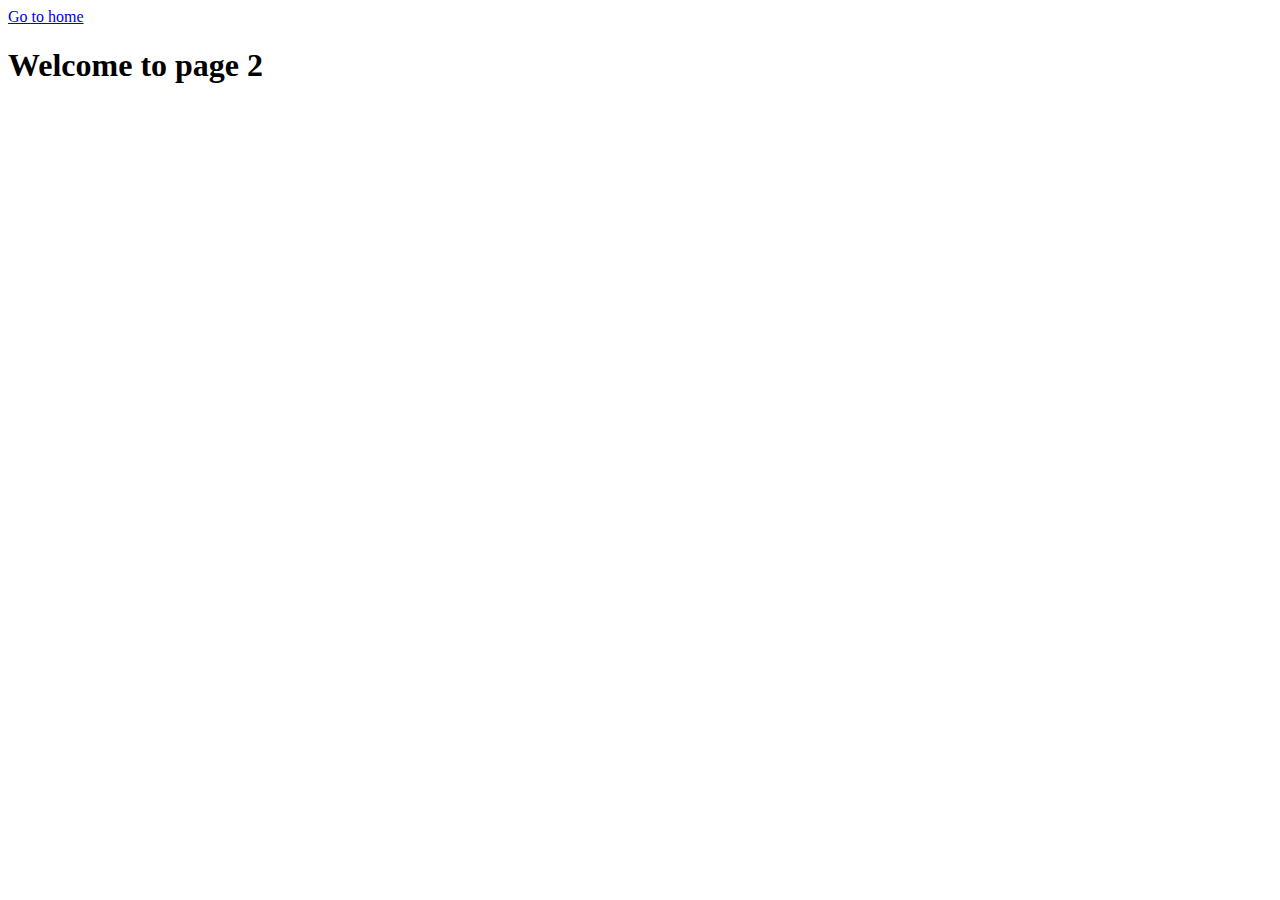
<file: page-2.html>
<!DOCTYPE html>
<html lang="en">
  <head>
    <meta charset="UTF-8" />
    <meta http-equiv="X-UA-Compatible" content="IE=edge" />
    <meta name="viewport" content="width=device-width, initial-scale=1.0" />
    <title>Page 2</title>
  </head>
  <body>
    <section>
      <a href="./index.html">Go to home</a>
      <h1>Welcome to page 2</h1>
    </section>
  </body>
</html>
</file>
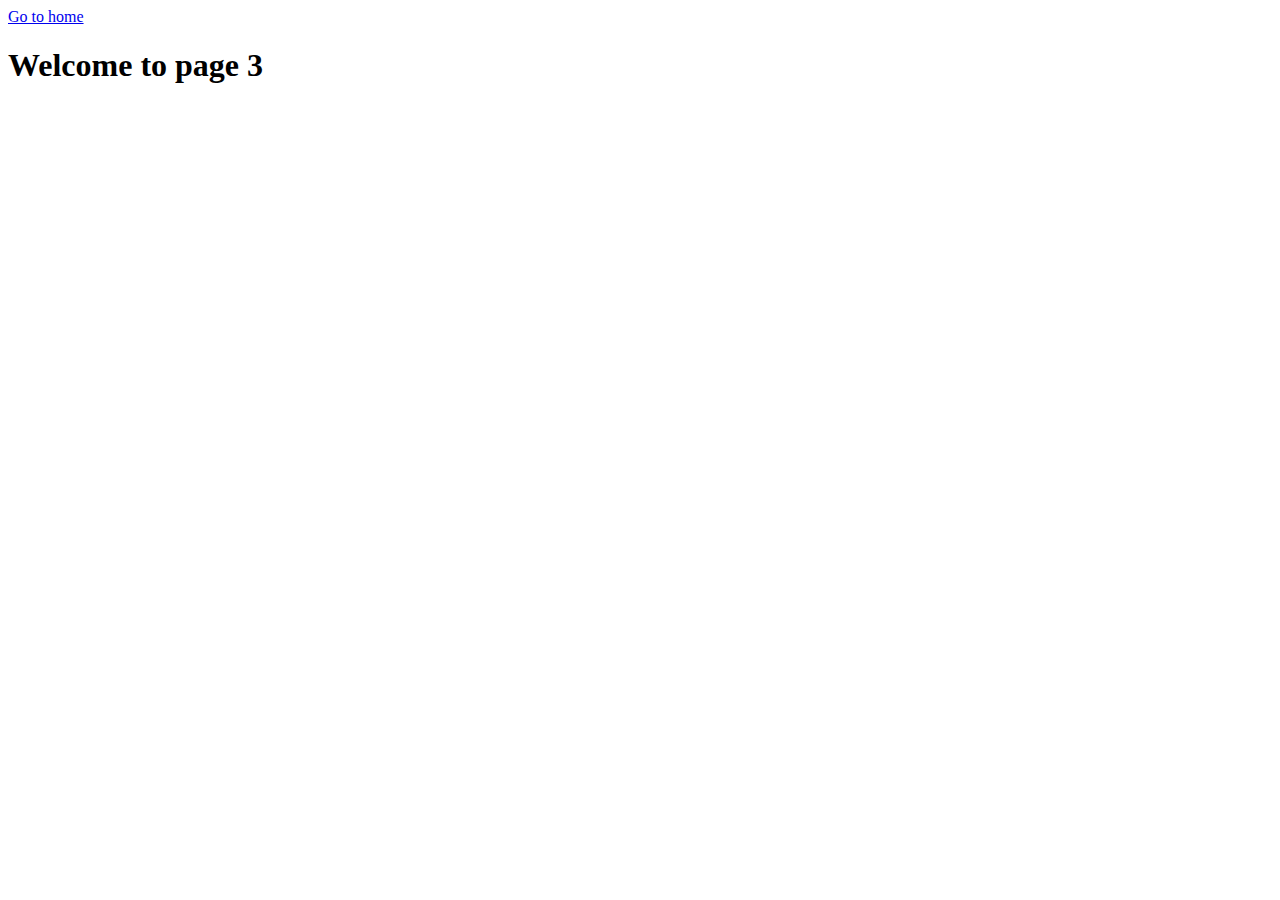
<file: page-3.html>
<!DOCTYPE html>
<html lang="en">
  <head>
    <meta charset="UTF-8" />
    <meta http-equiv="X-UA-Compatible" content="IE=edge" />
    <meta name="viewport" content="width=device-width, initial-scale=1.0" />
    <title>Page 3</title>
  </head>
  <body>
    <section>
      <a href="./index.html">Go to home</a>
      <h1>Welcome to page 3</h1>
    </section>
  </body>
</html>
</file>
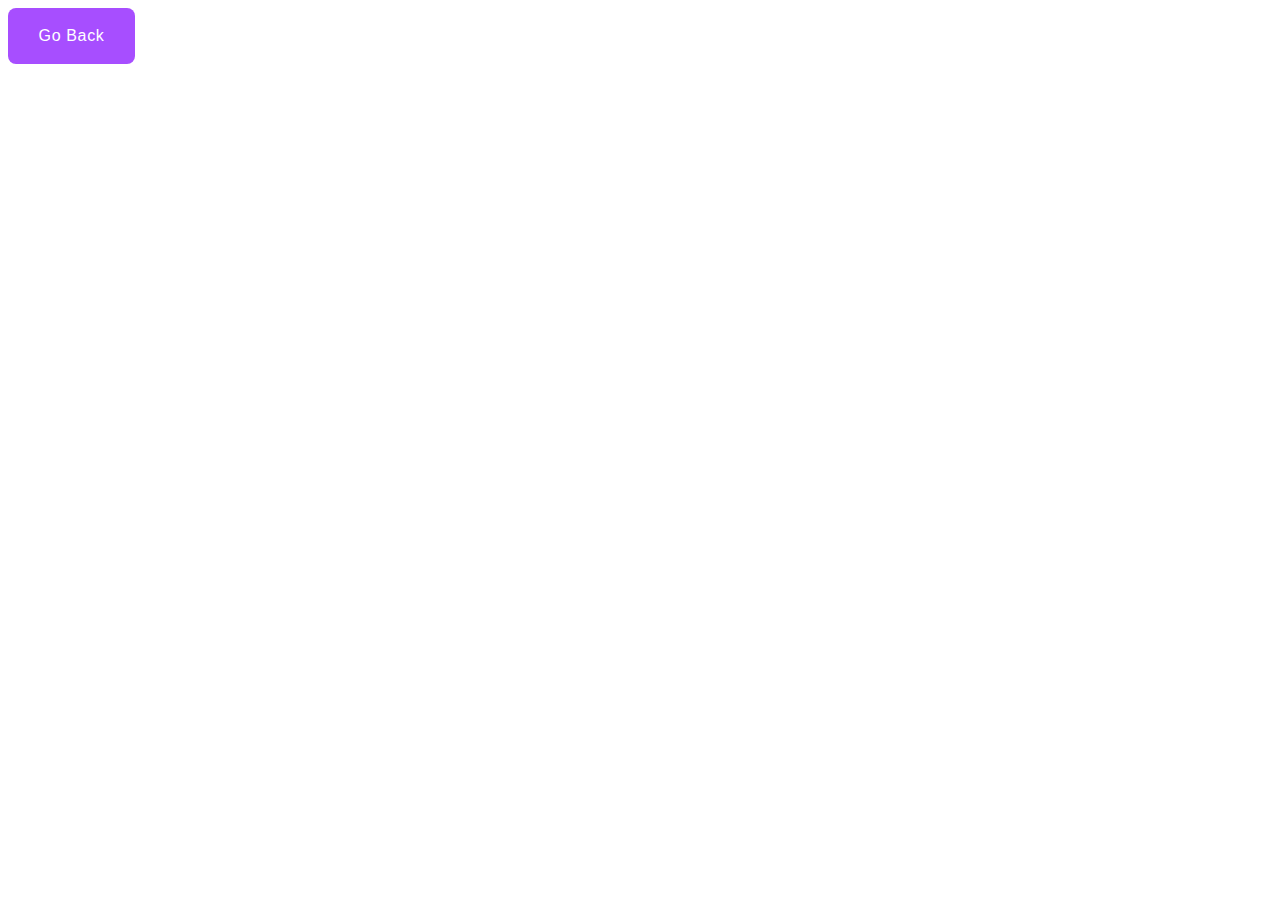
<file: src/1-gallery.html>
<!DOCTYPE html>
<html lang="en">
  <head>
    <meta charset="UTF-8" />
    <meta name="viewport" content="width=device-width, initial-scale=1.0" />
    <title>Gallery</title>
    <link rel="stylesheet" href="./css/gallery.css" />
  </head>
  <body>
    <a class="back-btn" href="./index.html">Go Back</a>
    <ul class="gallery"></ul>
    <script type="module" src="./js/1-gallery.js"></script>
  </body>
</html>
</file>
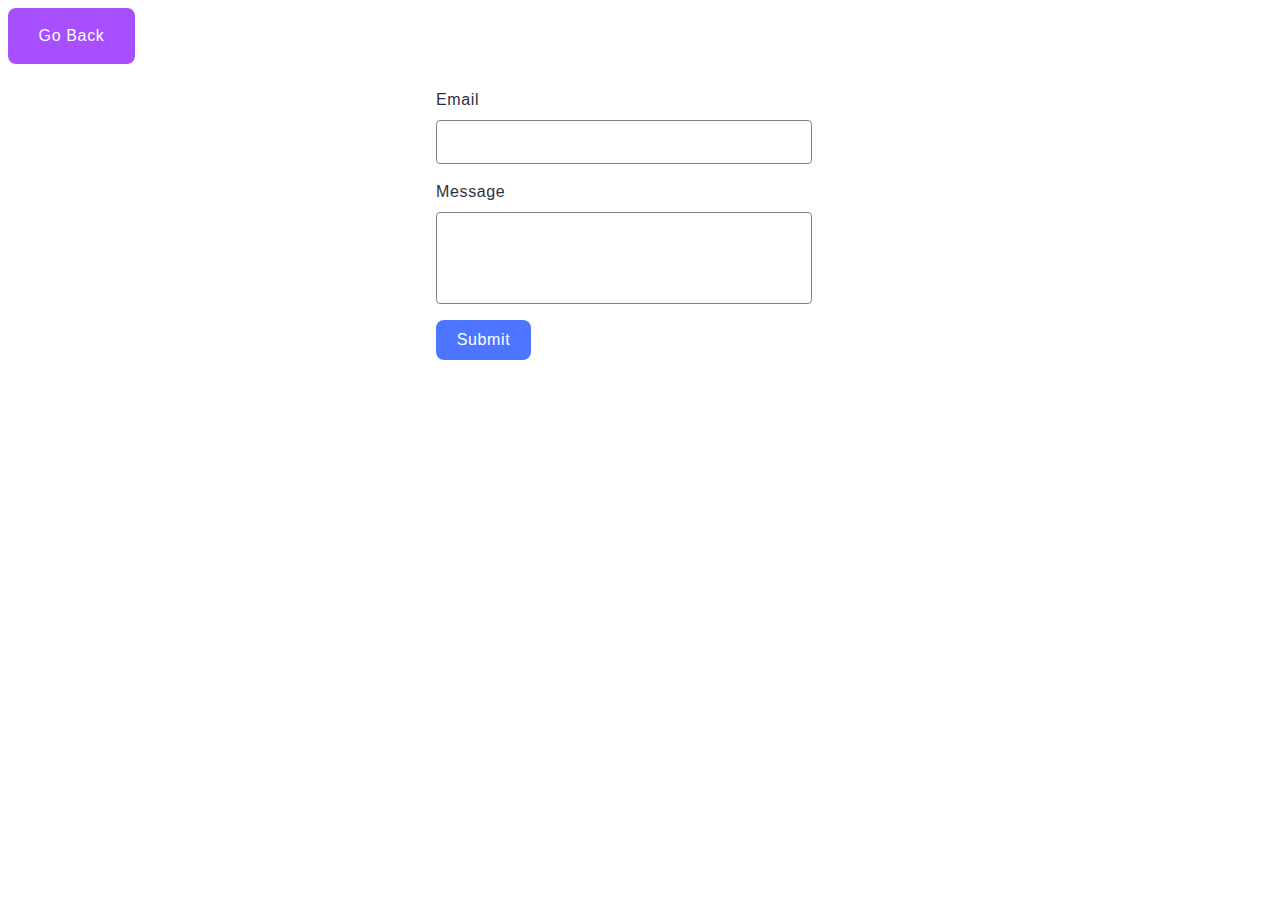
<file: src/2-form.html>
<!DOCTYPE html>
<html lang="en">
  <head>
    <meta charset="UTF-8" />
    <meta name="viewport" content="width=device-width, initial-scale=1.0" />
    <title>Form</title>
    <link rel="stylesheet" href="./css/form.css" />
  </head>
  <body>
    <a class="back-btn" href="./index.html">Go Back</a>
    <form class="feedback-form" autocomplete="off">
      <label>
        Email
        <input type="email" name="email" autofocus />
      </label>
      <label>
        Message
        <textarea name="message" rows="8"></textarea>
      </label>
      <button type="submit">Submit</button>
    </form>
    <script type="module" src="./js/2-form.js"></script>
  </body>
</html>
</file>
<file: src/css/gallery.css>
body {
  box-sizing: border-box;
}
.gallery {
  display: flex;
  flex-wrap: wrap;
  list-style: none;
  padding: 25px;
  justify-content: center;
  width: 1128px;
  margin-left: auto;
  margin-right: auto;
}
.gallery-item {
  margin: 5px;
}
.gallery-link {
  text-decoration: none;
}
.gallery-image {
  width: auto;
  height: 200px;
  border-radius: 5px;
  transition: transform 0.3s ease;
}
.gallery-image:hover {
  transform: scale(1.05);
}
.back-btn {
  background: #a74eff;
  border-radius: 8px;
  padding: 8px 16px;
  width: 95px;
  height: 40px;
  display: flex;
  align-items: center;
  justify-content: center;
  font: 500 16px / 1.5 'Montserrat', sans-serif;
  letter-spacing: 0.04em;
  color: #fff;
  transition: color 1500ms;
  text-decoration: none;
}
.back-btn:hover {
  background: #6cccff;
}
</file>
<file: src/css/form.css>
body {
  max-width: 1440px;
  overflow-x: hidden;
}
.feedback-form {
  display: flex;
  align-items: flex-start;
  flex-direction: column;
  gap: 16px;
  border-radius: 8px;
  padding: 24px;
  width: 408px;
  height: 296px;
  margin: 0 auto;
}

.feedback-form label {
  display: flex;
  flex-direction: column;
  font: 400 16px / 1.5 'Montserrat', sans-serif;
  letter-spacing: 0.04em;
  color: #2e2f42;
  row-gap: 8px;
}
.feedback-form input {
  width: 360px;
  height: 40px;
  outline: transparent;
  border-radius: 4px;
  border: 1px solid #808080;
  transition: border 0.5s ease;
  padding-left: 12px;
}
.feedback-form input:hover,
.feedback-form textarea:hover {
  border: 1px solid #000000;
}
.feedback-form textarea,
.feedback-form input {
  font: 400 16px / 1.5 'Montserrat', sans-serif;
  letter-spacing: 0.04em;
  color: #2e2f42;
}

.feedback-form textarea {
  width: 360px;
  height: 80px;
  resize: none;
  border: 1px solid #808080;
  outline: transparent;
  border-radius: 4px;
  transition: border 0.5s ease;
  padding-left: 12px;
  padding-top: 8px;
}
.feedback-form button {
  background: #4e75ff;
  border-radius: 8px;
  padding: 8px 16px;
  width: 95px;
  height: 40px;
  border: none;
  font: 500 16px / 1.5 'Montserrat', sans-serif;
  letter-spacing: 0.04em;
  color: #fff;
  cursor: pointer;
  transition: color 0.5s ease;
}
.feedback-form button:hover {
  background: #6c8cff;
}
.back-btn {
  background: #a74eff;
  border-radius: 8px;
  padding: 8px 16px;
  width: 95px;
  height: 40px;
  display: flex;
  align-items: center;
  justify-content: center;
  font: 500 16px / 1.5 'Montserrat', sans-serif;
  letter-spacing: 0.04em;
  color: #fff;
  transition: color 1500ms;
  text-decoration: none;
}
.back-btn:hover {
  background: #6cccff;
}
</file>
